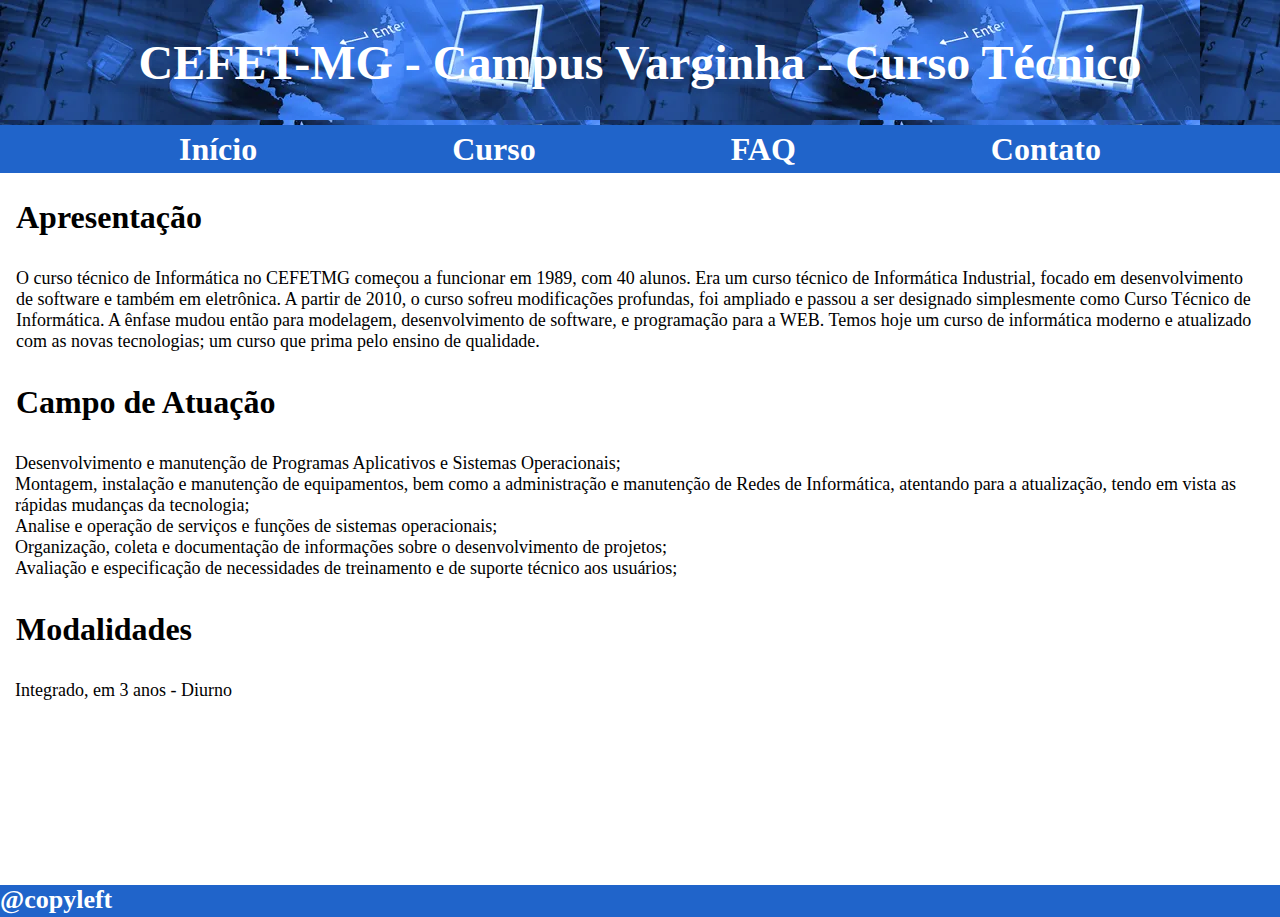
<file: index.html>
<!DOCTYPE html>
<html lang="pt-BR">
<head>
    <meta charset="UTF-8">
    <meta name="viewport" content="width=device-width, initial-scale=1.0">
    <link rel="stylesheet" href="style.css">
    <title>Curso</title>
</head>
<body>
    
    <header>
        <section class="parte_cima">
            <h1>CEFET-MG - Campus Varginha - Curso Técnico</h1>
        </section>
        <section class="parte_baixo">
            <a href="index.html"><h1>Início</h1></a>
            <a href="curso.html"><h1>Curso</h1></a>
            <a href="faq.html"><h1>FAQ</h1></a>
            <a href="contato.html"><h1>Contato</h1></a>
        </section>
    </header>

    <main class="index_text">
        <h1>Apresentação</h1>

        <h2> O curso técnico de Informática no CEFETMG começou a funcionar em 1989, com 40 alunos.
        Era um curso técnico de Informática Industrial, focado em desenvolvimento de software e
        também em eletrônica. A partir de 2010, o curso sofreu modificações profundas, foi ampliado
        e passou a ser designado simplesmente como Curso Técnico de Informática. A ênfase mudou 
        então para modelagem, desenvolvimento de software, e programação para a WEB. Temos hoje 
        um curso de informática moderno e atualizado com as novas tecnologias; um curso que prima 
        pelo ensino de qualidade.</h2>

        <h1>Campo de Atuação</h1>
        
        <ol>
            <li> Desenvolvimento e manutenção de Programas Aplicativos e Sistemas Operacionais;</li>
            <li> Montagem, instalação e manutenção de equipamentos, bem como a administração e manutenção de Redes de Informática, atentando para a atualização, tendo em vista as rápidas mudanças da tecnologia;</li>
            <li> Analise e operação de serviços e funções de sistemas operacionais;</li>
            <li> Organização, coleta e documentação de informações sobre o desenvolvimento de projetos;</li>
            <li> Avaliação e especificação de necessidades de treinamento e de suporte técnico aos usuários;</li>
        </ol>


        <h1>Modalidades</h1>

        <ul> 
            <li> Integrado, em 3 anos - Diurno</li>
        </ul>
        
    </main>

    <footer>
        <h1>@copyleft</h1>
    </footer>

</body>
</html>
</file>
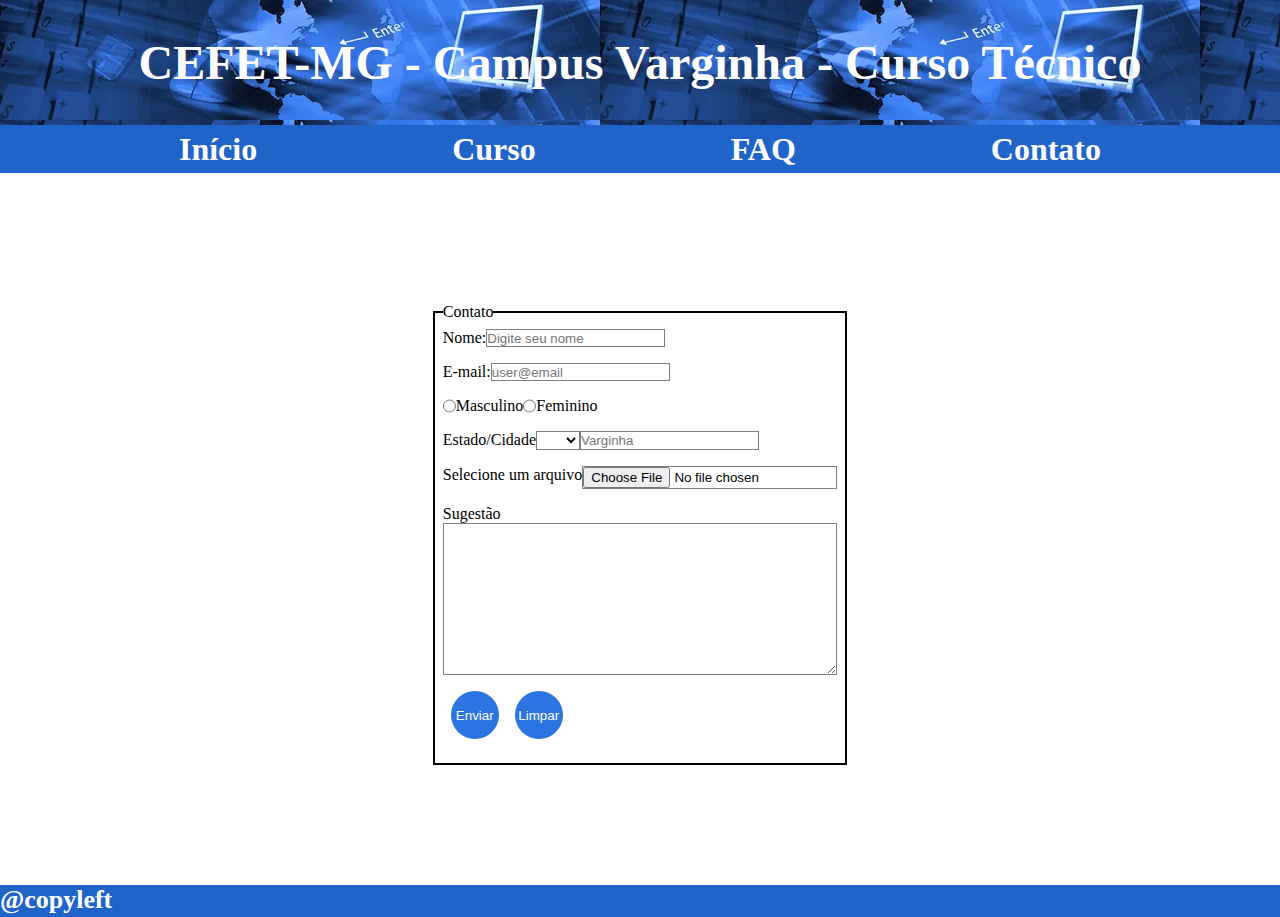
<file: contato.html>
<!DOCTYPE html>
<html lang="pt-BR">
<head>
    <meta charset="UTF-8">
    <meta name="viewport" content="width=device-width, initial-scale=1.0">
    <link rel="stylesheet" href="style.css">
    <title>Document</title>
</head>
<body>
    <header>
        <section class="parte_cima">
            <h1>CEFET-MG - Campus Varginha - Curso Técnico</h1>
        </section>
        <section class="parte_baixo">
            <a href="index.html"><h1>Início</h1></a>
            <a href="curso.html"><h1>Curso</h1></a>
            <a href="faq.html"><h1>FAQ</h1></a>
            <a href="contato.html"><h1>Contato</h1></a>
        </section>
    </header>

    <main class="contatoform">
        <form action="">
            <fieldset>

                <legend>Contato</legend>
                <div>
                    <label for="nome">Nome: </label>
                    <input type="text" name="nome" id="nome" placeholder="Digite seu nome">
                </div>

                <div>
                    <label for="email">E-mail: </label>
                    <input type="email" name="email" id="nome" placeholder="user@email">
                </div>

                <div>
                    <input type="radio" name="sexo" value="M" id="masculino">
                    <label for="masculino"> Masculino</label>
                    <input type="radio" name="sexo" value="F" id="feminino">
                    <label for="feminino"> Feminino</label>
                </div>

                <div>
                    <label for="estado">Estado/Cidade</label>
                    <select name="estado" id="estado">
                        <option value=""></option>
                        <option value="MG">MG</option>
                        <option value="RJ">RJ</option>
                        <option value="SP">SP</option>
                    </select>
                    <input type="text" name="cidade" placeholder="Varginha">
                </div>
            
                <div>
                    <label for="arquivo">Selecione um arquivo </label>
                    <input type="file" name="arquivo" id="arquivo">
                </div>

                <label for="sugestao">Sugestão</label>
                <textarea name="sugestao" id="sugestao" cols="10" rows="10"></textarea>

                <div class="botoes">
                    <button type="submit">Enviar</button>
                    <button type="reset">Limpar</button>
                </div>
            </fieldset>
        </form>
    </main>

    <footer>
        <h1>@copyleft</h1>
    </footer>
    
</body>
</html>
</file>
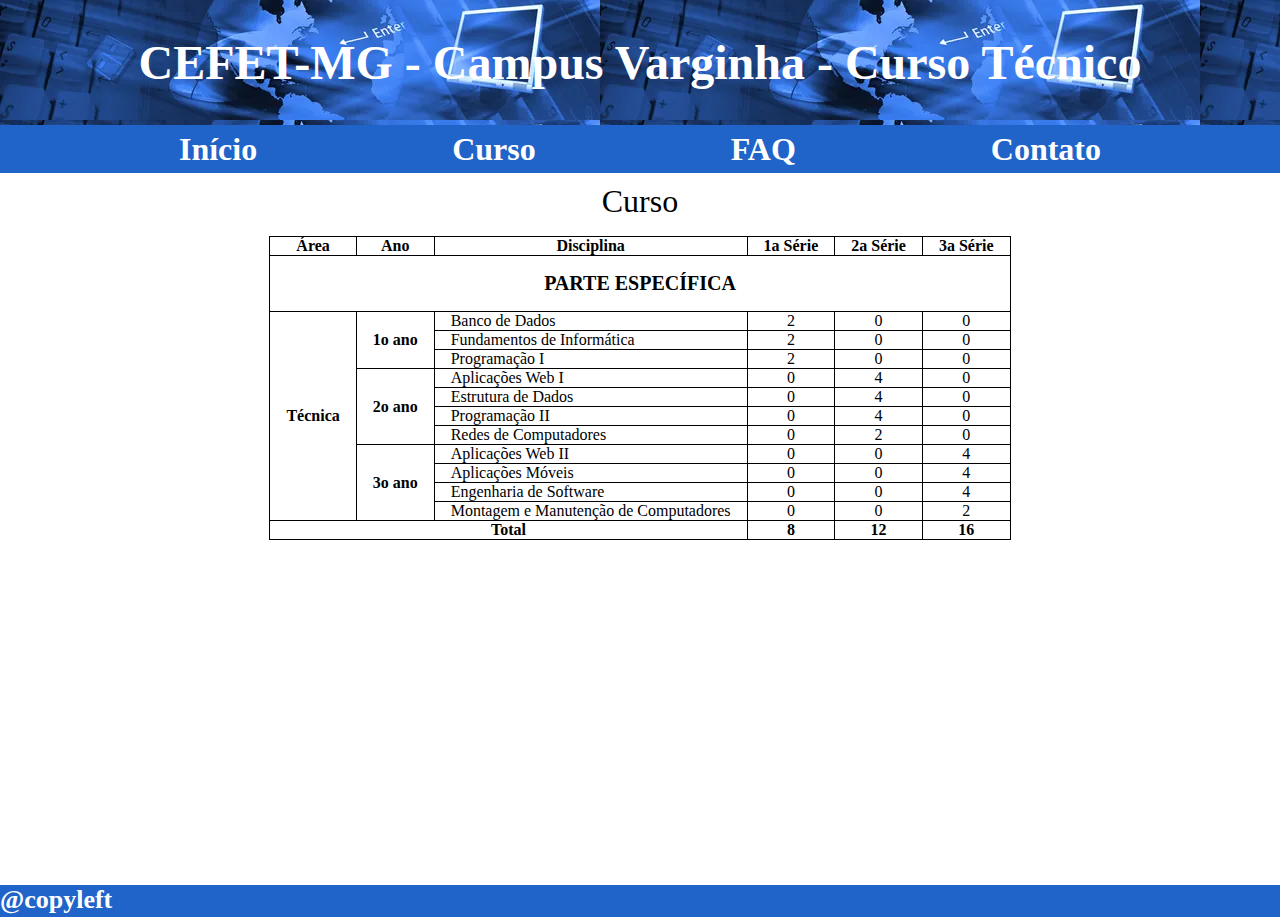
<file: curso.html>
<!DOCTYPE html>
<html lang="pt-BR">
<head>
    <meta charset="UTF-8">
    <meta name="viewport" content="width=device-width, initial-scale=1.0">
    <link rel="stylesheet" href="style.css">
    <title>Curso</title>
</head>
<body>
    
    <header>
        <section class="parte_cima">
            <h1>CEFET-MG - Campus Varginha - Curso Técnico</h1>
        </section>
        <section class="parte_baixo">
            <a href="index.html"><h1>Início</h1></a>
            <a href="curso.html"><h1>Curso</h1></a>
            <a href="faq.html"><h1>FAQ</h1></a>
            <a href="contato.html"><h1>Contato</h1></a>
        </section>
    </header>
    <main class="curso">
        <h1>Curso</h1>
        <table>
            <tr>
                <th>Área</th>
                <th>Ano</th>
                <th>Disciplina</th>
                <th>1a Série</th>
                <th>2a Série</th>
                <th>3a Série</th>
            </tr>

            <tr>
                <th class="parteesp" colspan="6">PARTE ESPECÍFICA</th>
            </tr>

            <tr>
                <th rowspan="11">Técnica</th>
                <th rowspan="3">1o ano</th>
                <td class="conteudo">Banco de Dados</td>
                <td>2</td>
                <td>0</td>
                <td>0</td>
            </tr>

            <tr>
                <td class="conteudo">Fundamentos de Informática</td>
                <td>2</td>
                <td>0</td>
                <td>0</td>
            </tr>

            <tr>
                <td class="conteudo">Programação I</td>
                <td>2</td>
                <td>0</td>
                <td>0</td>
            </tr>

            <tr>
                <th rowspan="4">2o ano</th>
                <td class="conteudo">Aplicações Web I</td>
                <td>0</td>
                <td>4</td>
                <td>0</td>
            </tr>

            <tr>
                <td class="conteudo">Estrutura de Dados</td>
                <td>0</td>
                <td>4</td>
                <td>0</td>
            </tr>

            <tr>
                <td class="conteudo">Programação II</td>
                <td>0</td>
                <td>4</td>
                <td>0</td>
            </tr>

            <tr>
                <td class="conteudo">Redes de Computadores</td>
                <td>0</td>
                <td>2</td>
                <td>0</td>
            </tr>

            <tr>
                <th rowspan="4">3o ano</th>
                <td class="conteudo">Aplicações Web II</td>
                <td>0</td>
                <td>0</td>
                <td>4</td>
            </tr>

            <tr>
                <td class="conteudo">Aplicações Móveis</td>
                <td>0</td>
                <td>0</td>
                <td>4</td>
            </tr>

            <tr>
                <td class="conteudo">Engenharia de Software</td>
                <td>0</td>
                <td>0</td>
                <td>4</td>
            </tr>

            <tr>
                <td class="conteudo">Montagem e Manutenção de Computadores</td>
                <td>0</td>
                <td>0</td>
                <td>2</td>
            </tr>
            
            <tr>
                <th colspan="3">Total</th>
                <th>8</th>
                <th>12</th>
                <th>16</th>
            </tr>
        </table>


    </main>
    <footer>
        <h1>@copyleft</h1>
    </footer>

</body>
</file>
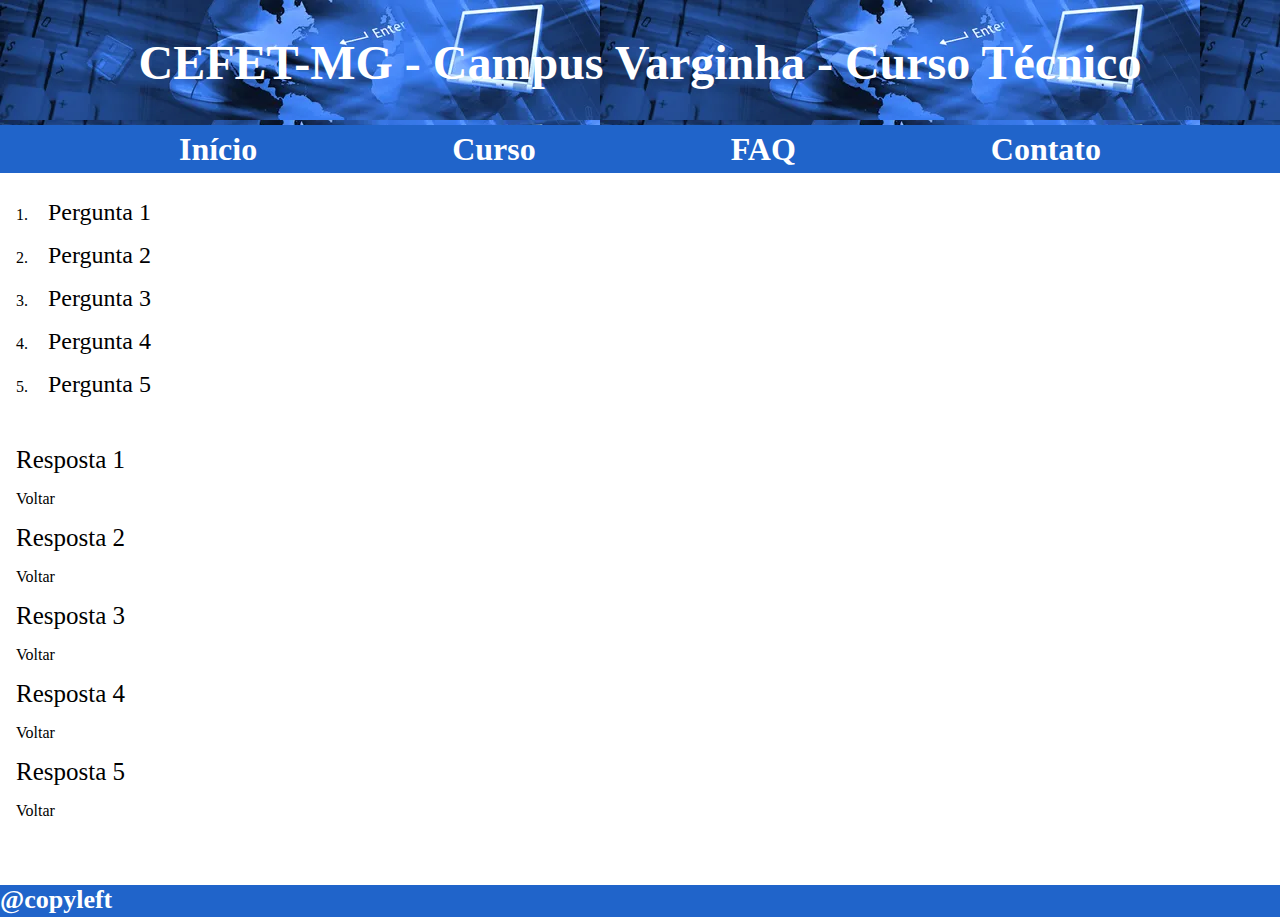
<file: faq.html>
<!DOCTYPE html>
<html lang="pt-BR">
<head>
    <meta charset="UTF-8">
    <meta name="viewport" content="width=device-width, initial-scale=1.0">
    <link rel="stylesheet" href="style.css">
    <title>Curso</title>
</head>
<body>
    
    <header>
        <section class="parte_cima">
            <h1>CEFET-MG - Campus Varginha - Curso Técnico</h1>
        </section>
        <section class="parte_baixo">
            <a href="index.html"><h1>Início</h1></a>
            <a href="curso.html"><h1>Curso</h1></a>
            <a href="faq.html"><h1>FAQ</h1></a>
            <a href="contato.html"><h1>Contato</h1></a>
        </section>
    </header>
    <main class="toldo" id="toldo">
        <div>
            <ol>

                <li><h2><a href="#r1">Pergunta 1</a></h2></li>
                <li><h2><a href="#r2">Pergunta 2</a></h2></li>
                <li><h2><a href="#r3">Pergunta 3</a></h2></li>
                <li><h2><a href="#r4">Pergunta 4</a></h2></li>
                <li><h2><a href="#r5">Pergunta 5</a></h2></li>

            </ol>
        </div>

        <p id="r1">Resposta 1</p>
        <a href="#toldo">Voltar</a>
        <p id="r2">Resposta 2</p>
        <a href="#toldo">Voltar</a>
        <p id="r3">Resposta 3</p>
        <a href="#toldo">Voltar</a>
        <p id="r4">Resposta 4</p>
        <a href="#toldo">Voltar</a>
        <p id="r5">Resposta 5</p>
        <a href="#toldo">Voltar</a>
    </main>
    <footer>
        <h1>@copyleft</h1>
    </footer>

</body>
</file>
<file: style.css>
* {
    margin: 0;
    border: 0;
    padding: 0;
    box-sizing: border-box;
}

body {
    height: 100vh;
    margin: 0;
    min-height: 100vh;
    max-height: 100vh;
}


header {
    color: white;
    display: flex;
    flex-direction: column;
}

.parte_cima {
    background-image: url("./img/banner.jpeg");
    justify-content: center;
    align-items: center;
    padding: 35px;
    font-size: 24px;
    display: flex;
    height: auto;
    align-items: center;
}

.parte_baixo {
    height: 3rem;
    background-color: #2064ca;
    display: flex;
    justify-content: space-evenly;
    align-items: center;
}

.parte_baixo a {
    color: white;
    text-decoration: none;
}



main {
    margin-top: 10px;
    display: flex;
    flex-direction: column;
    min-height: 78vh;
}

.contatoform {
    align-items: center;
    justify-content: center;
}

.index_text h1 {
    font-weight: 800;
    padding: 1rem 1rem;
}

.index_text h2 {
    font-size: large;
    font-weight: 100;
    padding: 1rem 1rem;
}

.index_text ol,
ul {
    padding: 1rem 2rem;
    font-size: large;
    font-weight: 100;
    text-decoration: none;
    list-style-type: none;
    padding-left: 15px;
}

fieldset {
    margin: 5rem;
    padding: 0.5rem;
    border: 2px solid black;
    width: fit-content;
    display: flex;
    flex-direction: column;
}

select {
    border: 1px solid gray;
    background-color: white;
}

input {
    border: 1px solid gray;
}

textarea {
    border: 1px solid gray;
    margin-bottom: 1rem;
}

.botoes button {
    margin: 0 0.5rem;
    background-color: #2c74e2;
    color: white;
    height: 3rem;
    width: 3rem;
    border-radius: 50%;
}

div {
    margin-bottom: 1rem;
    display: flex;
    flex-direction: row;
}

.toldo {
    display: block;
}

.toldo p {
    font-size: 25px;
}

.toldo div,
p,
a {
    font-weight: normal;
    padding: 0 1rem;
    color: black;
    text-decoration: none;
}

.toldo div li {
    margin: 1rem;
}

.toldo div p {
    font-weight: 800;
}

.toldo p {
    padding: 1rem;
}

.toldo div a {
    font-weight: normal;
    text-decoration: none;
    color: black;
}

.conteudo {
    text-align: left;
}

.curso {
    display: flex;
    flex-direction: column;
    align-items: center;
}

.curso h1 {
    font-weight: 100;
    margin-bottom: 1rem;
}

td {
    text-align: center;
}

table,
td,
tr,
th {
    width: max-content;
    border-collapse: collapse;
    border: 1px solid black;
    padding: 0px 1rem;
}

.parteesp {
    padding: 1rem;
    font-size: 20px;
}


footer {
    color: white;
    background-color: #2064ca;
    font-size: small;
    min-height: 2rem;
    margin: 0;
    padding: 0;
}
</file>
